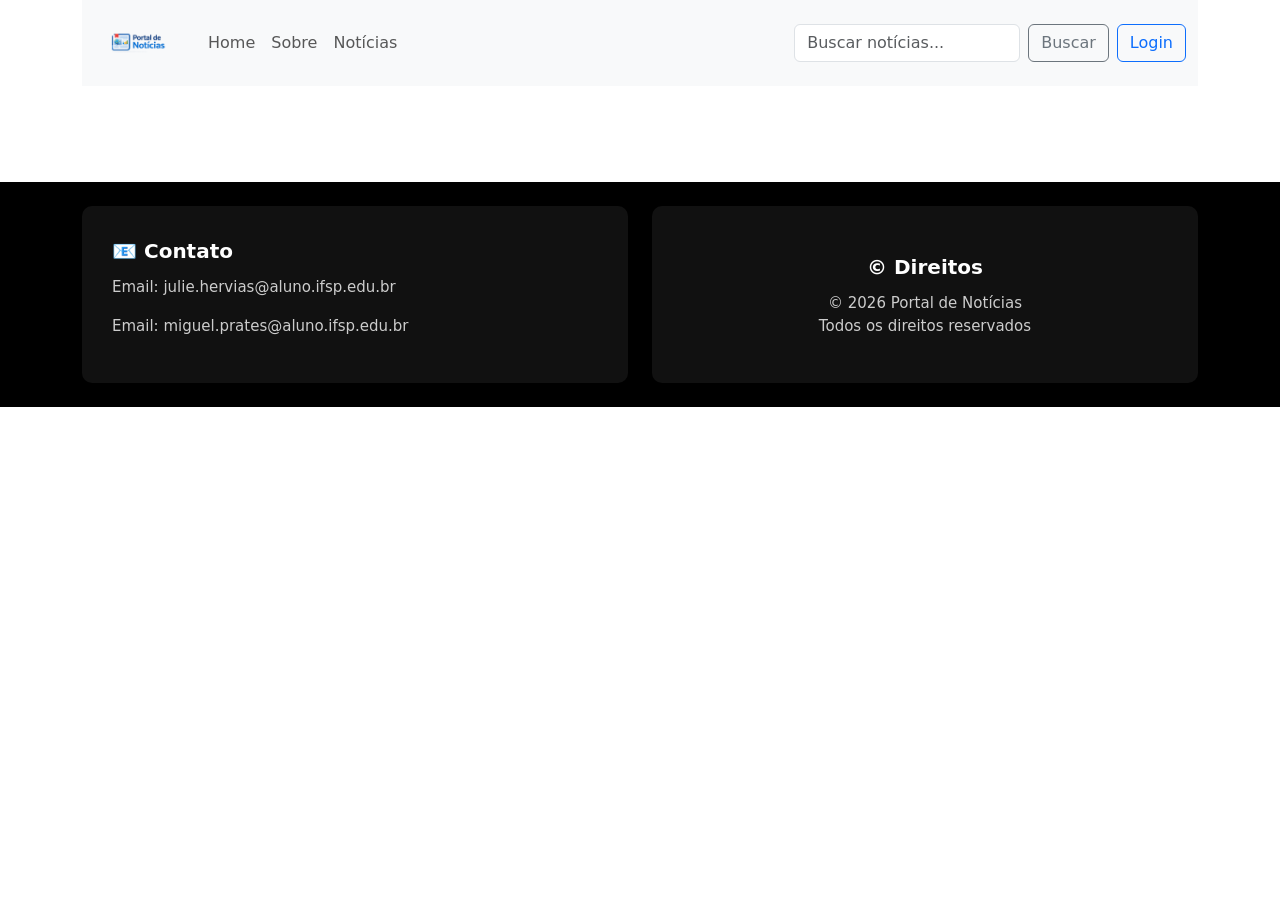
<file: src/frontend/index.html>
<!doctype html>
<html lang="pt-BR">
<head>
    <meta charset="UTF-8">
    <title>Portal de Notícias</title>

    <link href="https://cdn.jsdelivr.net/npm/bootstrap@5.3.8/dist/css/bootstrap.min.css"
          rel="stylesheet">
</head>

<body>

<div class="container">
    <nav class="navbar navbar-expand-lg bg-body-tertiary">
        <div class="container-fluid">

            <a class="navbar-brand" href="index.html">
                <img src="imagens/portal.png" alt="Portal de Notícias" height="60">
            </a>

            <button class="navbar-toggler" type="button" data-bs-toggle="collapse"
                    data-bs-target="#navbarNav">
                <span class="navbar-toggler-icon"></span>
            </button>

            <div class="collapse navbar-collapse" id="navbarNav">

                <ul class="navbar-nav me-auto" id="menu"></ul>

                <div class="d-flex align-items-center gap-2">
                    <input class="form-control" type="search" id="campoBusca"
                           placeholder="Buscar notícias...">

                    <button class="btn btn-outline-secondary" onclick="buscarNoticias()">
                        Buscar
                    </button>

                    <div id="areaLogin"></div>
                </div>

            </div>
        </div>
    </nav>
</div>

<div class="container mt-5">
    <div id="mensagem"></div>
    <div class="row" id="listaNoticias"></div>
</div>

<footer class="mt-5">
    <div class="container py-4">
        <div class="row g-4">

            <div class="col-md-6">
                <div class="footer-box">
                    <div class="footer-title">📧 Contato</div>
                    <p class="footer-text">Email: julie.hervias@aluno.ifsp.edu.br</p>
                    <p class="footer-text">Email: miguel.prates@aluno.ifsp.edu.br</p>
                </div>
            </div>

            <div class="col-md-6">
                <div class="footer-box text-center d-flex flex-column justify-content-center">
                    <div class="footer-title">© Direitos</div>
                    <p class="footer-text mb-0">
                        © 2026 Portal de Notícias<br>
                        Todos os direitos reservados
                    </p>
                </div>
            </div>

        </div>
    </div>
</footer>

<style>
    footer {
        background-color: #000;
        color: #fff;
    }

    .footer-box {
        background-color: #111;
        border-radius: 10px;
        padding: 30px;
        height: 100%;
    }

    .footer-title {
        font-size: 20px;
        font-weight: bold;
        margin-bottom: 10px;
    }

    .footer-text {
        font-size: 15px;
        color: #ccc;
    }

    .card-img-top {
        height: 200px;
        object-fit: cover;
    }
</style>


<script src="assets/index.js"></script>

<script src="https://cdn.jsdelivr.net/npm/bootstrap@5.3.8/dist/js/bootstrap.bundle.min.js"></script>

</body>
</html>
</file>
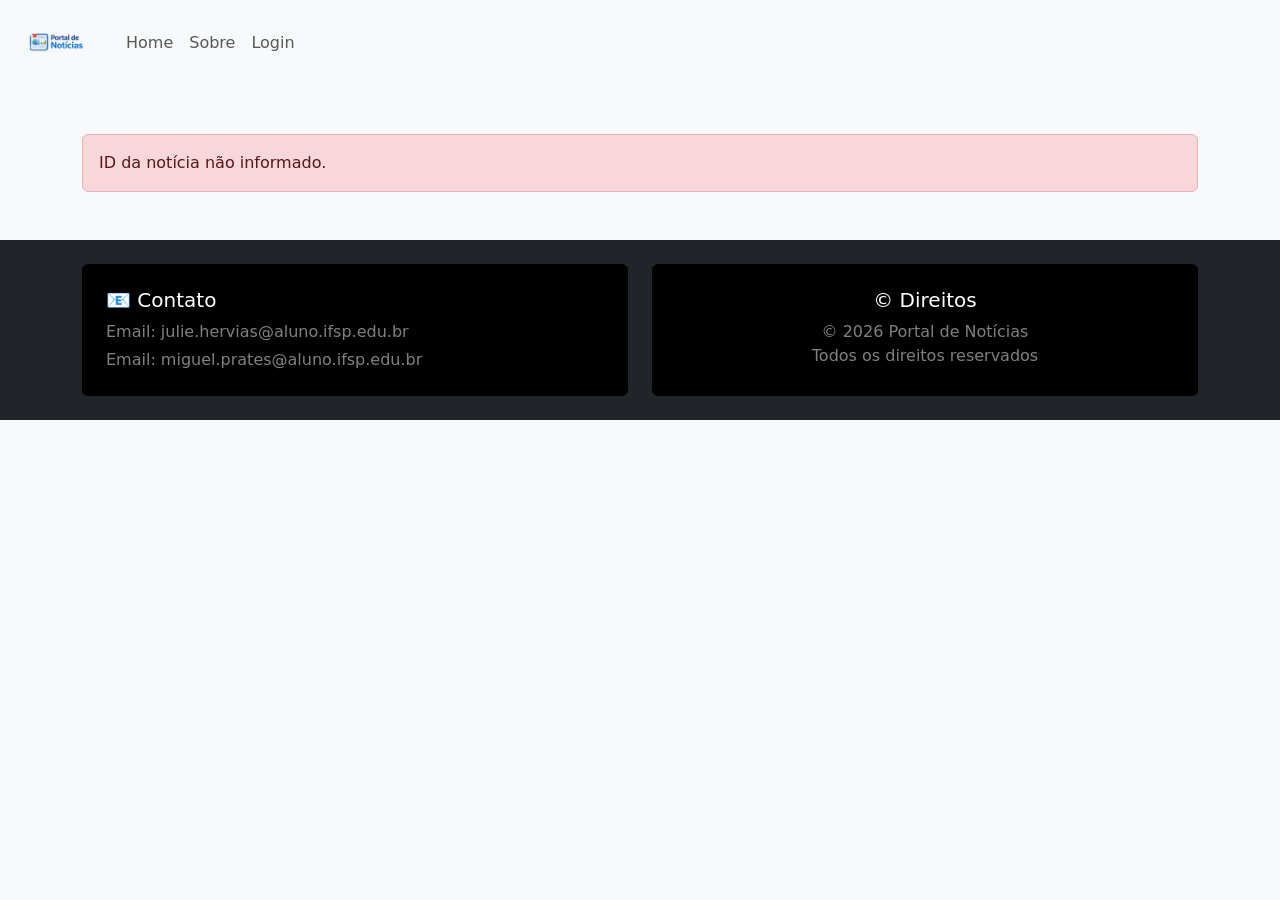
<file: src/frontend/detalhes.html>
<!DOCTYPE html>
<html lang="pt-BR">
<head>
    <meta charset="UTF-8">
    <title>Detalhes da Notícia</title>

    <link href="https://cdn.jsdelivr.net/npm/bootstrap@5.3.8/dist/css/bootstrap.min.css" rel="stylesheet">
</head>

<body class="bg-light">

<nav class="navbar navbar-expand-lg bg-body-tertiary">
    <div class="container-fluid">
        <a class="navbar-brand" href="index.html">
            <img src="imagens/portal.png" alt="Portal de Notícias" height="60">
        </a>

        <div class="collapse navbar-collapse">
            <ul class="navbar-nav me-auto" id="menu"></ul>
        </div>
    </div>
</nav>

<div class="container mt-5">
    <div id="mensagem"></div>

    <div class="card shadow" id="cardNoticia" style="display: none;">
        <img id="imagem" class="card-img-top" style="max-height: 420px; object-fit: cover;">

        <div class="card-body">
            <h2 id="titulo" class="card-title"></h2>

            <h6 class="text-muted">
                <span id="categoria"></span> |
                Autor: <span id="autor"></span> |
                Data: <span id="data"></span>
            </h6>

            <hr>

            <p id="resumo" class="lead"></p>

            <p id="conteudo" style="font-size: 18px; line-height: 1.7;"></p>

            <p class="text-muted">
                Visualizações: <span id="visualizacoes"></span>
            </p>

            <div class="d-flex gap-2">
                <a href="index.html" class="btn btn-secondary">Voltar</a>
                <a id="btnEditar" class="btn btn-primary">Editar</a>
            </div>
        </div>
    </div>
</div>

<footer class="mt-5 bg-dark text-white">
    <div class="container py-4">
        <div class="row g-4">

            <div class="col-md-6">
                <div class="bg-black rounded p-4 h-100">
                    <h5>📧 Contato</h5>
                    <p class="text-white-50 mb-1">Email: julie.hervias@aluno.ifsp.edu.br</p>
                    <p class="text-white-50 mb-0">Email: miguel.prates@aluno.ifsp.edu.br</p>
                </div>
            </div>

            <div class="col-md-6">
                <div class="bg-black rounded p-4 h-100 text-center">
                    <h5>© Direitos</h5>
                    <p class="text-white-50 mb-0">
                        © 2026 Portal de Notícias<br>
                        Todos os direitos reservados
                    </p>
                </div>
            </div>

        </div>
    </div>
</footer>

<script src="assets/detalhes.js"></script>

</body>
</html>
</file>
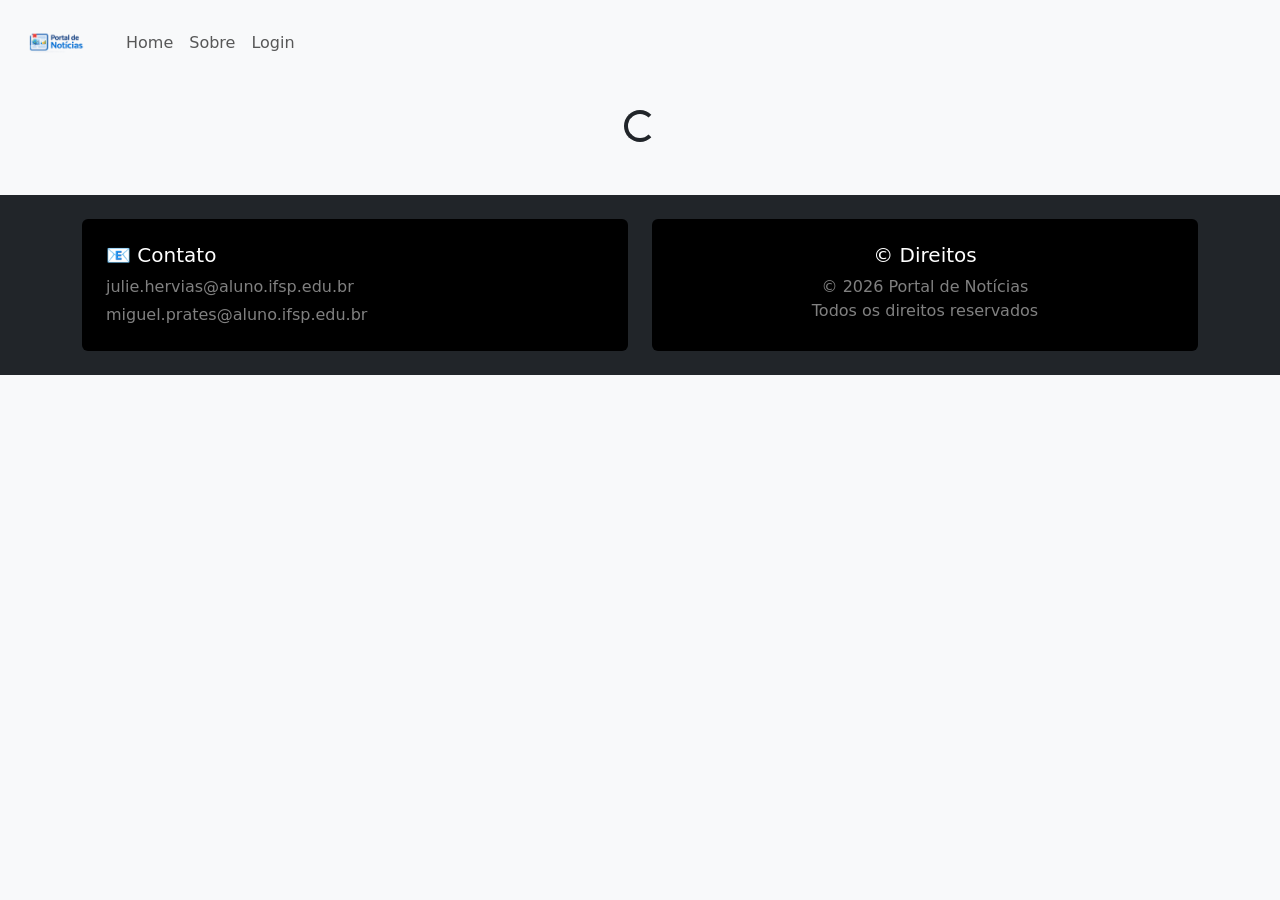
<file: src/frontend/listar.html>
<!DOCTYPE html>
<html lang="pt-BR">
<head>
    <meta charset="UTF-8">
    <title>Portal de Notícias</title>

    <link href="https://cdn.jsdelivr.net/npm/bootstrap@5.3.8/dist/css/bootstrap.min.css" rel="stylesheet">
</head>

<body class="bg-light">

<nav class="navbar navbar-expand-lg bg-body-tertiary">
    <div class="container-fluid">

        <a class="navbar-brand" href="index.html">
            <img src="imagens/portal.png"
                 alt="Portal de Notícias"
                 height="60">
        </a>

        <div class="collapse navbar-collapse">
            <ul class="navbar-nav me-auto" id="menu"></ul>
        </div>
    </div>
</nav>

<div class="container mt-4">

    <div id="mensagem"></div>

    <div class="row" id="listaNoticias">

        <div class="text-center">
            <div class="spinner-border"></div>
        </div>

    </div>


</div>

<footer class="mt-5 bg-dark text-white">
    <div class="container py-4">

        <div class="row g-4">

            <div class="col-md-6">
                <div class="bg-black rounded p-4 h-100">
                    <h5>📧 Contato</h5>

                    <p class="text-white-50 mb-1">
                        julie.hervias@aluno.ifsp.edu.br
                    </p>

                    <p class="text-white-50 mb-0">
                        miguel.prates@aluno.ifsp.edu.br
                    </p>
                </div>
            </div>

            <div class="col-md-6">
                <div class="bg-black rounded p-4 h-100 text-center">
                    <h5>© Direitos</h5>

                    <p class="text-white-50 mb-0">
                        © 2026 Portal de Notícias
                        <br>
                        Todos os direitos reservados
                    </p>
                </div>
            </div>

        </div>

    </div>
</footer>


<script src="assets/listar.js"></script>

</body>
</html>
</file>
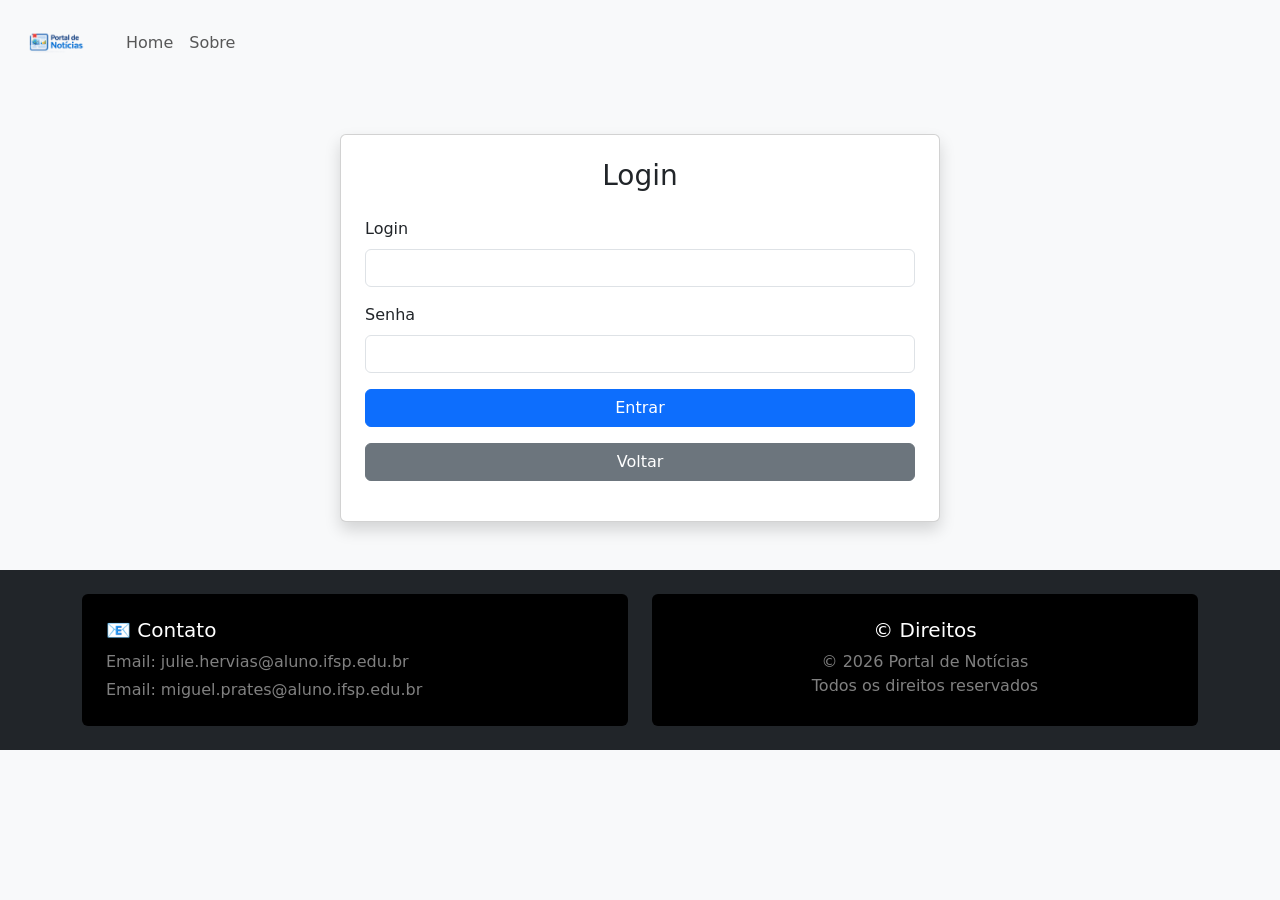
<file: src/frontend/login.html>
<!DOCTYPE html>
<html lang="pt-BR">
<head>
    <meta charset="UTF-8">
    <title>Login - Portal de Notícias</title>

    <link href="https://cdn.jsdelivr.net/npm/bootstrap@5.3.8/dist/css/bootstrap.min.css" rel="stylesheet">
</head>

<body class="bg-light">

<nav class="navbar navbar-expand-lg bg-body-tertiary">
    <div class="container-fluid">
        <a class="navbar-brand" href="index.html">
            <img src="imagens/portal.png" alt="Portal de Notícias" height="60">
        </a>

        <button class="navbar-toggler" type="button" data-bs-toggle="collapse"
                data-bs-target="#navbarNav">
            <span class="navbar-toggler-icon"></span>
        </button>

        <div class="collapse navbar-collapse" id="navbarNav">
            <ul class="navbar-nav me-auto" id="menu"></ul>
        </div>
    </div>
</nav>

<div class="container mt-5 d-flex justify-content-center align-items-center">
    <div class="card p-4 shadow" style="width: 600px;">
        <h3 class="text-center mb-4">Login</h3>

        <form id="formLogin">
            <div class="mb-3">
                <label class="form-label">Login</label>
                <input type="text" name="login" class="form-control" required>
            </div>

            <div class="mb-3">
                <label class="form-label">Senha</label>
                <input type="password" name="senha" class="form-control" required>
            </div>

            <button type="submit" class="btn btn-primary w-100">
                Entrar
            </button>
        </form>

        <a href="index.html" class="btn btn-secondary mt-3 w-100">Voltar</a>

        <div id="mensagem" class="mt-3"></div>
    </div>
</div>

<footer class="mt-5 bg-dark text-white">
    <div class="container py-4">
        <div class="row g-4">

            <div class="col-md-6">
                <div class="bg-black rounded p-4 h-100">
                    <h5>📧 Contato</h5>
                    <p class="text-white-50 mb-1">Email: julie.hervias@aluno.ifsp.edu.br</p>
                    <p class="text-white-50 mb-0">Email: miguel.prates@aluno.ifsp.edu.br</p>
                </div>
            </div>

            <div class="col-md-6">
                <div class="bg-black rounded p-4 h-100 text-center">
                    <h5>© Direitos</h5>
                    <p class="text-white-50 mb-0">
                        © 2026 Portal de Notícias<br>
                        Todos os direitos reservados
                    </p>
                </div>
            </div>

        </div>
    </div>
</footer>

<script src="assets/login.js"></script>

</body>
</html>
</file>
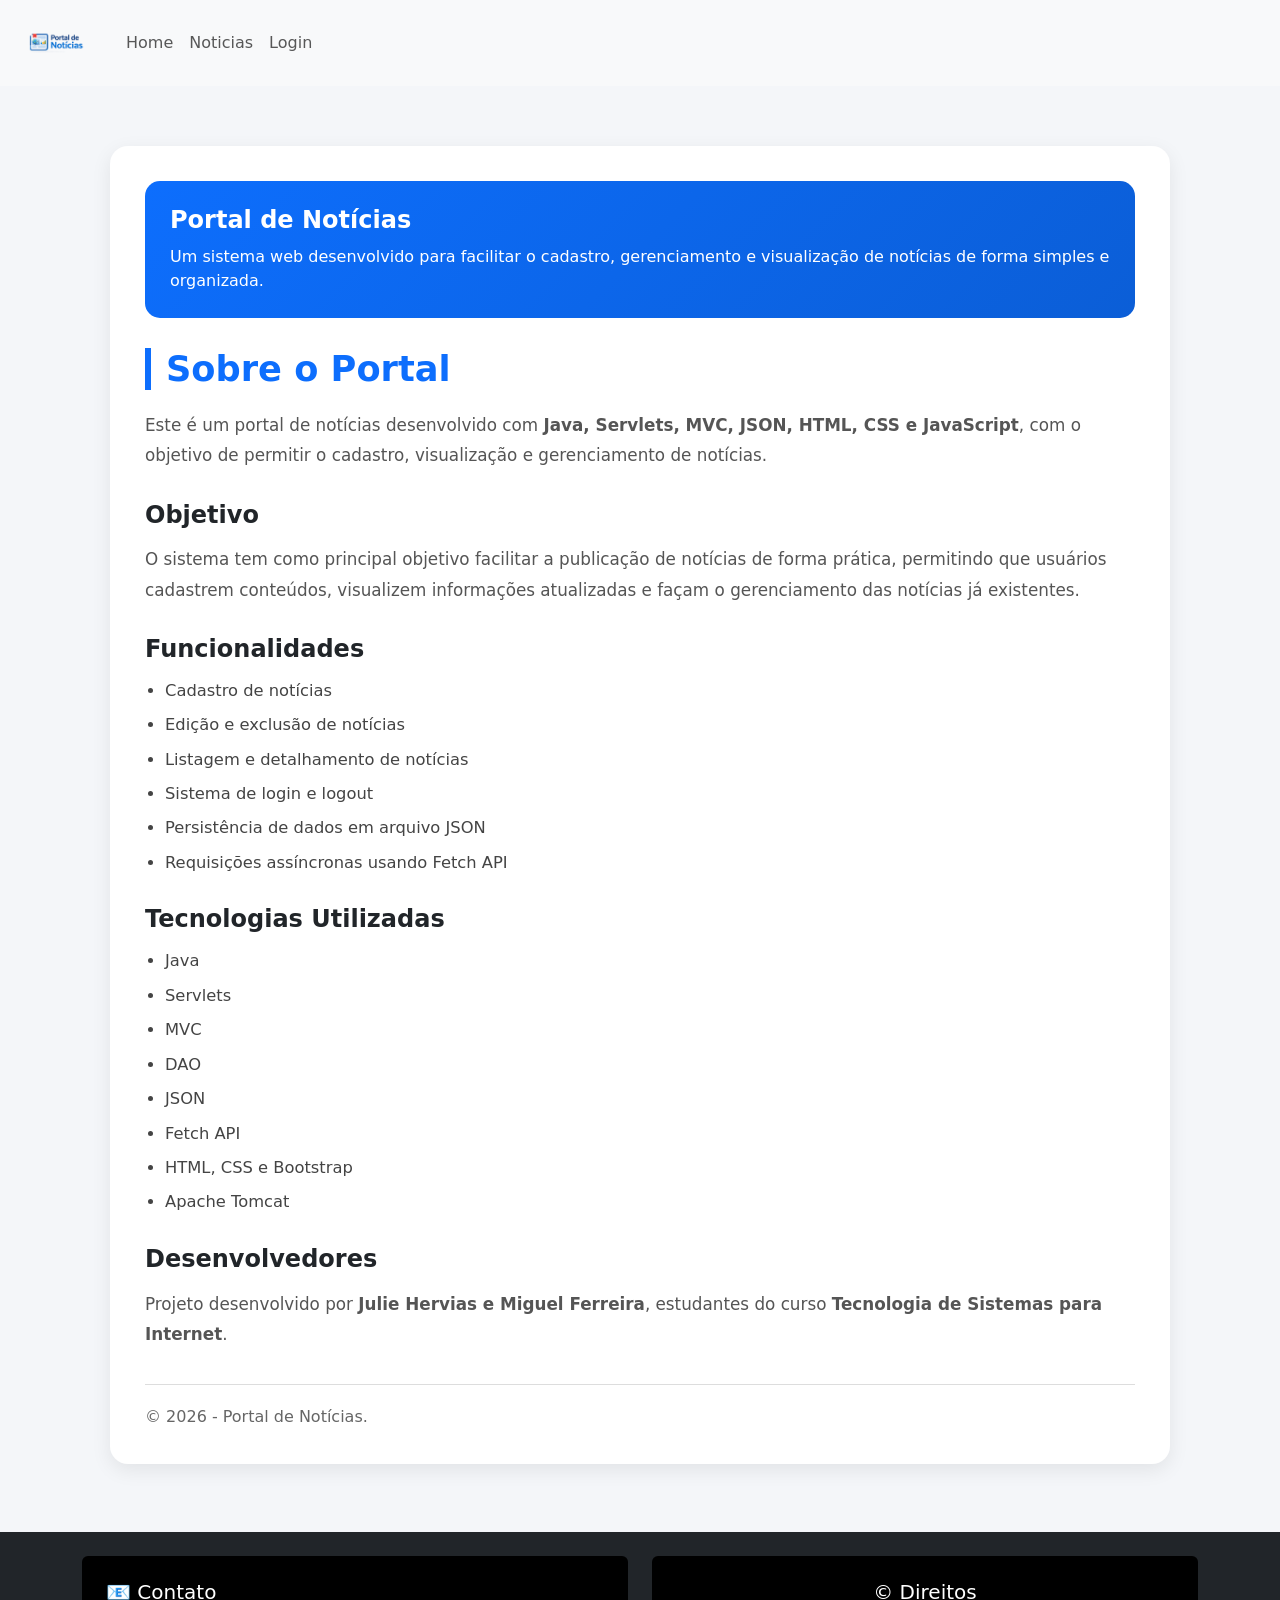
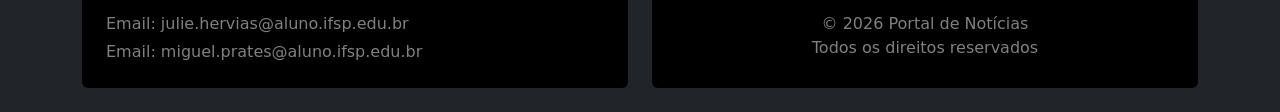
<file: src/frontend/sobre.html>
<!DOCTYPE html>
<html lang="pt-BR">
<head>
    <meta charset="UTF-8">
    <title>Sobre - Portal de Notícias</title>

    <link href="https://cdn.jsdelivr.net/npm/bootstrap@5.3.8/dist/css/bootstrap.min.css" rel="stylesheet">

    <style>
        body {
            background-color: #f4f6f9;
        }

        .sobre-container {
            max-width: 1100px;
            margin: 40px auto;
            padding: 20px;
        }

        .sobre-card {
            background: #ffffff;
            border-radius: 18px;
            padding: 35px;
            box-shadow: 0 6px 20px rgba(0, 0, 0, 0.08);
        }

        .titulo-principal {
            font-size: 2.2rem;
            font-weight: bold;
            color: #0d6efd;
            margin-bottom: 20px;
            border-left: 6px solid #0d6efd;
            padding-left: 15px;
        }

        .secao-titulo {
            font-size: 1.5rem;
            font-weight: 600;
            color: #212529;
            margin-top: 30px;
            margin-bottom: 15px;
        }

        .texto {
            font-size: 1.05rem;
            color: #555;
            line-height: 1.8;
        }

        .lista-estilizada {
            padding-left: 20px;
        }

        .lista-estilizada li {
            margin-bottom: 10px;
            font-size: 1.02rem;
            color: #444;
        }

        .destaque-box {
            background: linear-gradient(135deg, #0d6efd, #0b5ed7);
            color: white;
            padding: 25px;
            border-radius: 15px;
            margin-bottom: 30px;
        }

        .destaque-box h4 {
            margin-bottom: 10px;
            font-weight: bold;
        }

        .rodape-sobre {
            margin-top: 35px;
            padding-top: 20px;
            border-top: 1px solid #ddd;
            font-size: 1rem;
            color: #666;
        }
    </style>
</head>

<body>

<nav class="navbar navbar-expand-lg bg-body-tertiary">
    <div class="container-fluid">
        <a class="navbar-brand" href="index.html">
            <img src="imagens/portal.png" alt="Portal de Notícias" height="60">
        </a>

        <div class="collapse navbar-collapse">
            <ul class="navbar-nav me-auto" id="menu"></ul>
        </div>
    </div>
</nav>

<div class="container sobre-container">
    <div class="sobre-card">

        <div class="destaque-box">
            <h4>Portal de Notícias</h4>
            <p class="mb-0">
                Um sistema web desenvolvido para facilitar o cadastro, gerenciamento e visualização de notícias de forma simples e organizada.
            </p>
        </div>

        <h2 class="titulo-principal">Sobre o Portal</h2>

        <p class="texto">
            Este é um portal de notícias desenvolvido com <strong>Java, Servlets, MVC, JSON, HTML, CSS e JavaScript</strong>,
            com o objetivo de permitir o cadastro, visualização e gerenciamento de notícias.
        </p>

        <h3 class="secao-titulo">Objetivo</h3>
        <p class="texto">
            O sistema tem como principal objetivo facilitar a publicação de notícias de forma prática,
            permitindo que usuários cadastrem conteúdos, visualizem informações atualizadas
            e façam o gerenciamento das notícias já existentes.
        </p>

        <h3 class="secao-titulo">Funcionalidades</h3>
        <ul class="lista-estilizada">
            <li>Cadastro de notícias</li>
            <li>Edição e exclusão de notícias</li>
            <li>Listagem e detalhamento de notícias</li>
            <li>Sistema de login e logout</li>
            <li>Persistência de dados em arquivo JSON</li>
            <li>Requisições assíncronas usando Fetch API</li>
        </ul>

        <h3 class="secao-titulo">Tecnologias Utilizadas</h3>
        <ul class="lista-estilizada">
            <li>Java</li>
            <li>Servlets</li>
            <li>MVC</li>
            <li>DAO</li>
            <li>JSON</li>
            <li>Fetch API</li>
            <li>HTML, CSS e Bootstrap</li>
            <li>Apache Tomcat</li>
        </ul>

        <h3 class="secao-titulo">Desenvolvedores</h3>
        <p class="texto">
            Projeto desenvolvido por <strong>Julie Hervias e Miguel Ferreira</strong>,
            estudantes do curso <strong>Tecnologia de Sistemas para Internet</strong>.
        </p>

        <div class="rodape-sobre">
            © 2026 - Portal de Notícias.
        </div>

    </div>
</div>

<footer class="mt-5 bg-dark text-white">
    <div class="container py-4">
        <div class="row g-4">

            <div class="col-md-6">
                <div class="bg-black rounded p-4 h-100">
                    <h5>📧 Contato</h5>
                    <p class="text-white-50 mb-1">Email: julie.hervias@aluno.ifsp.edu.br</p>
                    <p class="text-white-50 mb-0">Email: miguel.prates@aluno.ifsp.edu.br</p>
                </div>
            </div>

            <div class="col-md-6">
                <div class="bg-black rounded p-4 h-100 text-center">
                    <h5>© Direitos</h5>
                    <p class="text-white-50 mb-0">
                        © 2026 Portal de Notícias<br>
                        Todos os direitos reservados
                    </p>
                </div>
            </div>

        </div>
    </div>
</footer>

<script src="assets/sobre.js"></script>

</body>
</html>
</file>
